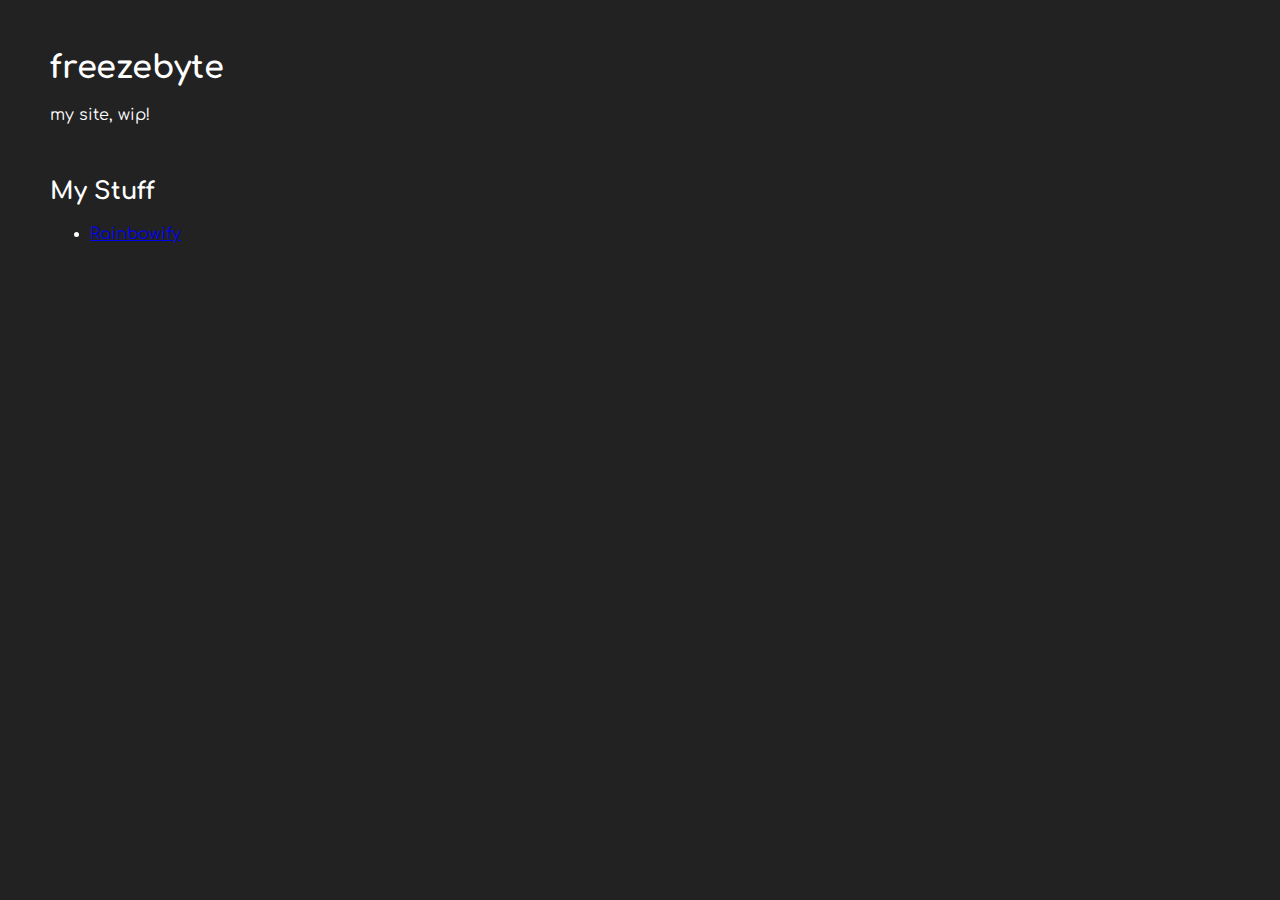
<file: index.html>
<!DOCTYPE html>
<html>
    <head>
        <title></title>
        <meta charset="UTF-8">
        <meta name="viewport" content="width=device-width, initial-scale=1.0">
        <link rel="stylesheet" href="styles.css">
        <link rel="preconnect" href="https://fonts.googleapis.com">
        <link rel="preconnect" href="https://fonts.gstatic.com" crossorigin>
        <link href="https://fonts.googleapis.com/css2?family=Comfortaa:wght@300..700&display=swap" rel="stylesheet">
    </head>
    <body>
        <h1>freezebyte</h1>
        
        <p>my site, wip!</p>
        <br>
        <h2>My Stuff</h2>
        <ul>
            <li><a href="rainbowify.html">Rainbowify</a></li>
        </ul>
    </body>
</html>
</file>
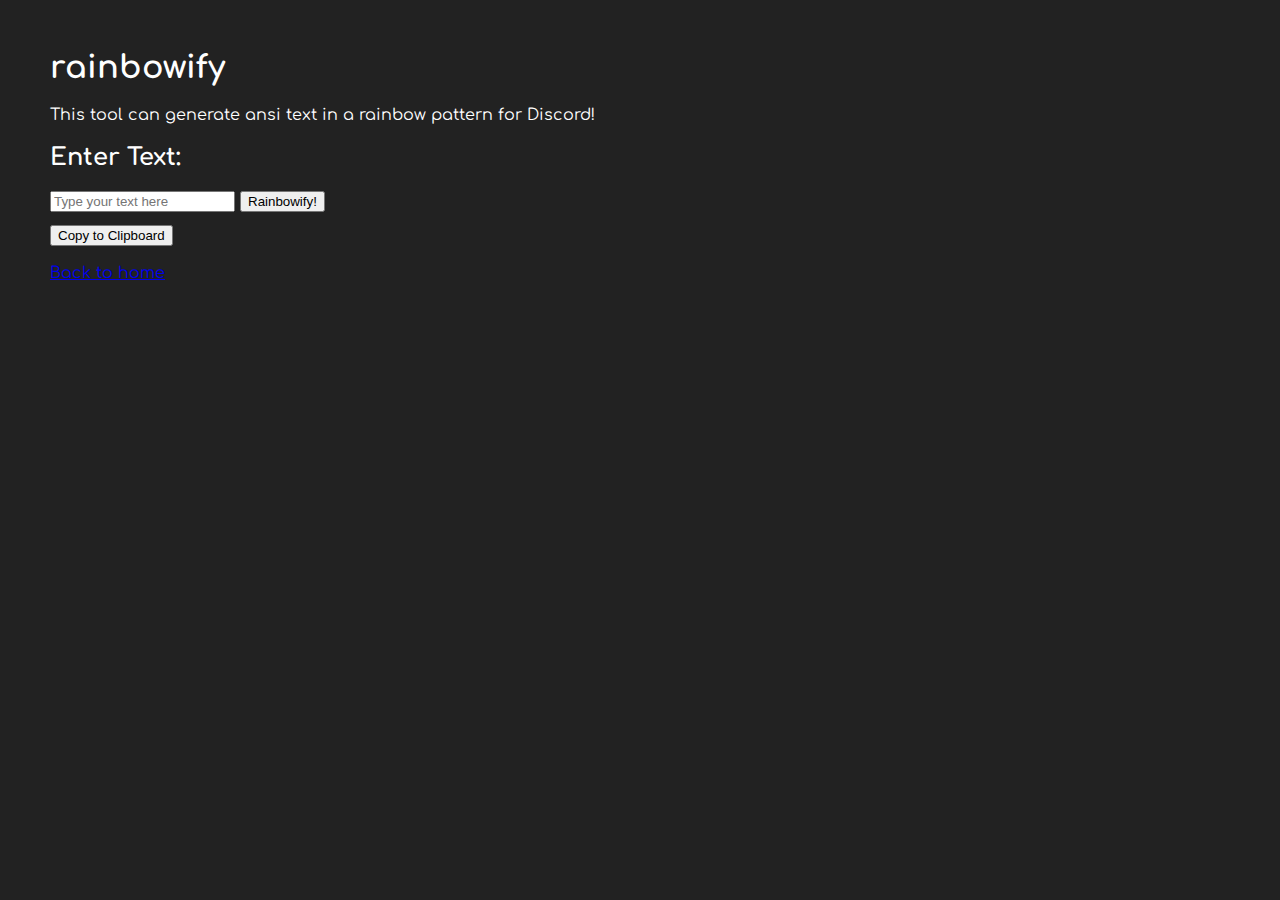
<file: rainbowify.html>
<!DOCTYPE html>
<html lang="en">
<head>
    <meta charset="UTF-8">
    <meta name="viewport" content="width=device-width, initial-scale=1.0">
    <link rel="stylesheet" href="styles.css">
    <link rel="preconnect" href="https://fonts.googleapis.com">
    <link rel="preconnect" href="https://fonts.gstatic.com" crossorigin>
    <link href="https://fonts.googleapis.com/css2?family=Comfortaa:wght@300..700&display=swap" rel="stylesheet">
    <link rel="stylesheet" href="styles.css">
    <title>Rainbowify</title>
</head>
<body>

<h1>rainbowify</h1>
<p>This tool can generate ansi text in a rainbow pattern for Discord!</p>

<label for="inputText"><h2>Enter Text:</h2></label>

<input type="text" id="inputText" placeholder="Type your text here">

<button onclick="convertToRainbow()">Rainbowify!</button>

<pre id="outputText"></pre>

<button onclick="copyToClipboard()">Copy to Clipboard</button>

<script>
    function convertToRainbow() {
        var inputText = document.getElementById('inputText').value;
        var outputTextElement = document.getElementById('outputText');

        if (inputText.trim() === "") {
            alert("Please enter some text.");
            return;
        }

        var rainbowText = "";
        for (var i = 0; i < inputText.length; i++) {
            var colorCode = [31, 33, 32, 36, 34, 35][i % 6];
            rainbowText += `\x1b[2;${colorCode}m${inputText[i]}\x1b[0m`;
        }

        outputTextElement.textContent = "```ansi\n" + rainbowText + "\n```";
    }

    function copyToClipboard() {
        var outputTextElement = document.getElementById('outputText');
        var range = document.createRange();
        range.selectNode(outputTextElement);
        window.getSelection().removeAllRanges();
        window.getSelection().addRange(range);
        document.execCommand('copy');
        window.getSelection().removeAllRanges();
    }
</script>
<br><br>
<a href="index.html">Back to home</a>

</body>
</html>
</file>
<file: styles.css>
body {
    font-family: 'Comfortaa', sans-serif;
    margin: 50px;
    background-color: #222222;
    color: white;
    
};
div {
    text-align: center;
};
a:link {
    color: skyblue;
    background-color: transparent;
    text-decoration: none;
};
a:visited {
    color: lavender;
    background-color: transparent;
    text-decoration: none;
};
a:hover {
    color: lightskyblue;
    background-color: transparent;
    text-decoration: underline;
};
a:active {
    color: skyblue;
    background-color: transparent;
    text-decoration: underline;
};
button {
    background-color: transparent;
    border-radius: 5%;
};
</file>
